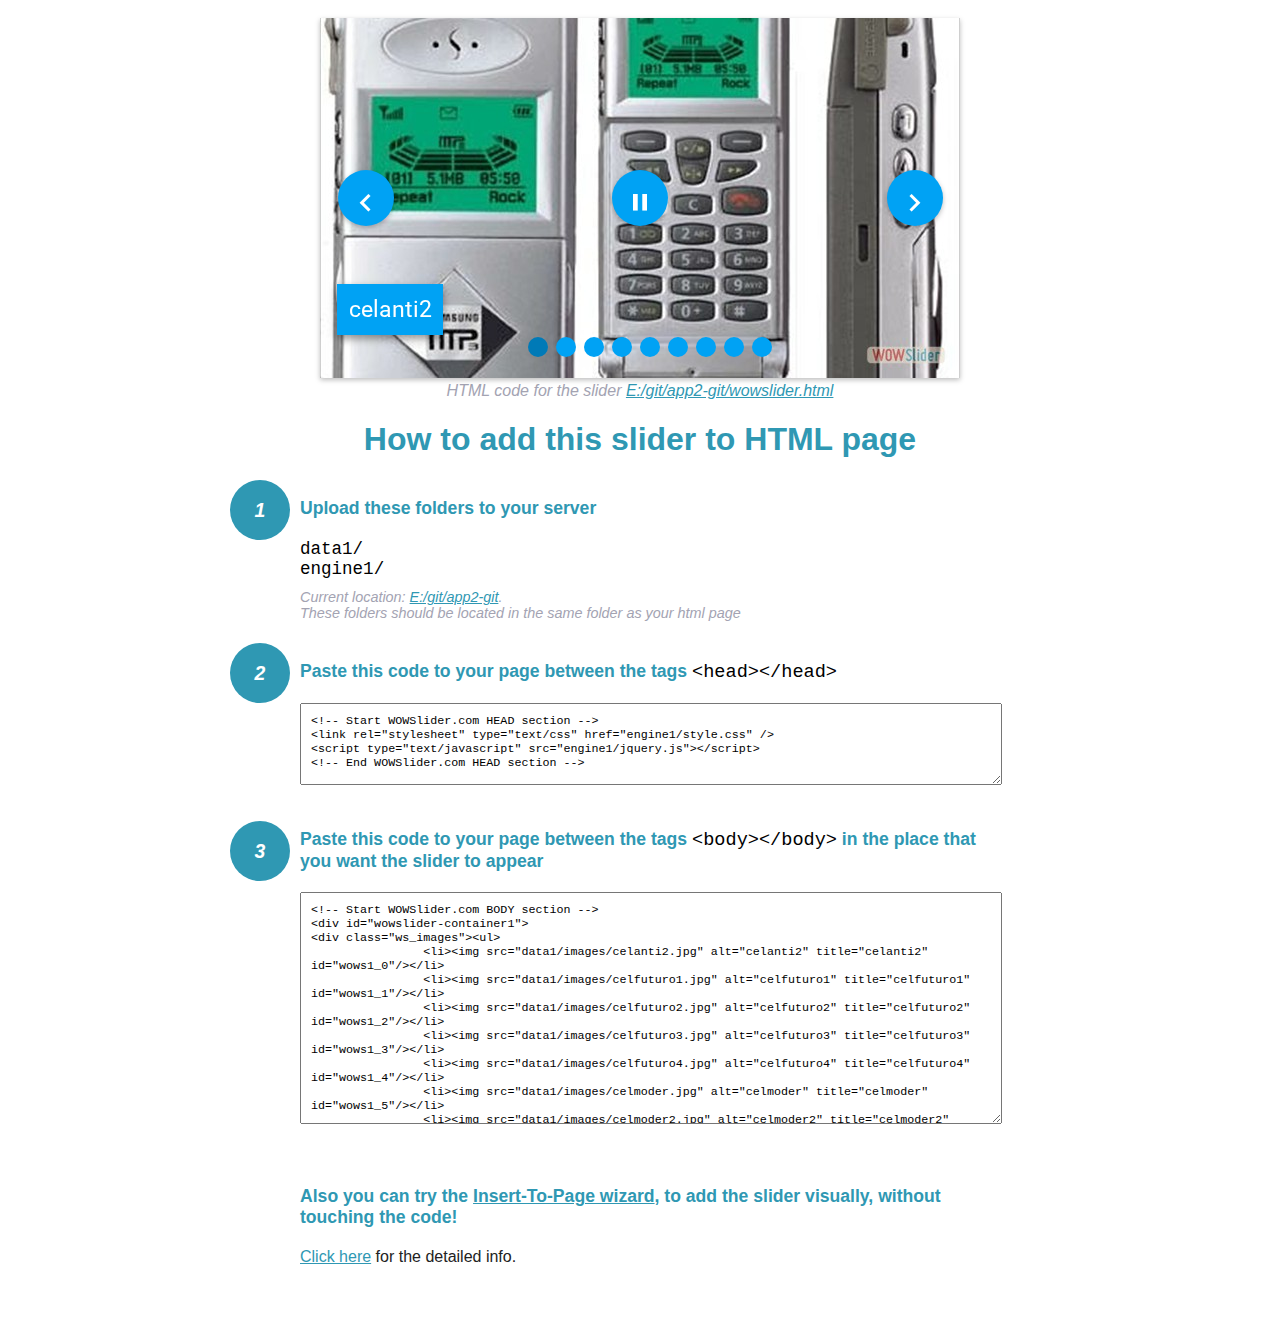
<file: wowslider-howto.html>
<!DOCTYPE html>
<html>
<head>
	<title>WOWSlider</title>
	<meta http-equiv="content-type" content="text/html; charset=utf-8" />
	<meta name="description" content="WOWSlider" />
	
	<!-- Start WOWSlider.com HEAD section --> <!-- add to the <head> of your page -->
	<link rel="stylesheet" type="text/css" href="engine1/style.css" />
	<script type="text/javascript" src="engine1/jquery.js"></script>
	<!-- End WOWSlider.com HEAD section -->


<style>
.instuction {
	font-family: sans-serif, Arial;
	display: block;
	margin: 0 auto;
	max-width: 820px;
	width: 100%;
	padding: 0 70px;
	color: #222;
	-webkit-box-sizing: border-box;
	-moz-box-sizing: border-box;
	box-sizing: border-box;
}
.instuction h1 img {
	max-width: 170px;
	vertical-align: middle;
	margin-bottom: 10px;
}
.instuction h1 {
	color: #2F98B3;
	text-align: center;
}
.instuction h2 {
	position: relative;
	font-size: 1.1em;
	color: #2F98B3;
	margin-bottom: 20px;
	margin-top: 40px;
}
.instuction h2 span.num {
	position: absolute;
	left: -70px;
	top: -18px;
	display: inline-block;
	vertical-align: middle;
	font-style: italic;
	font-size: 1.1em;
	width: 60px;
	height: 60px;
	line-height: 60px;
	text-align: center;
	background: #2F98B3;
	color: #fff;
	border-radius: 50%;
}
.instuction .mono {
	color: #000;
	font-family: monospace;
	font-size: 1.3em;
	font-weight: normal;
}
.instuction li.mono {
	font-size: 1.5em;
}

.instuction ul {
	font-size: 0.9em;
	margin-top: 0;
	padding-left: 0;
	list-style: none;
}
.instuction .note {
	color: #A3A3B2;
	font-style: italic;
	padding-top: 10px;
}
.instuction p.note {
	text-align: center;
	padding-top: 0;
	margin-top: 4px;
}
.instuction textarea {
	font-size: 0.9em;
	min-height: 60px;
	padding: 10px;
	margin: 0;
	overflow: auto;
	max-width: 100%;
	width: 100%;
}
.instuction a,
.instuction a:visited {
	color: #2F98B3;
}
</style>


</head>
<body style="margin:auto">

<br>

<!-- Start WOWSlider.com BODY section --> <!-- add to the <body> of your page -->
<div id="wowslider-container1">
<div class="ws_images"><ul>
		<li><img src="data1/images/celanti2.jpg" alt="celanti2" title="celanti2" id="wows1_0"/></li>
		<li><img src="data1/images/celfuturo1.jpg" alt="celfuturo1" title="celfuturo1" id="wows1_1"/></li>
		<li><img src="data1/images/celfuturo2.jpg" alt="celfuturo2" title="celfuturo2" id="wows1_2"/></li>
		<li><img src="data1/images/celfuturo3.jpg" alt="celfuturo3" title="celfuturo3" id="wows1_3"/></li>
		<li><img src="data1/images/celfuturo4.jpg" alt="celfuturo4" title="celfuturo4" id="wows1_4"/></li>
		<li><img src="data1/images/celmoder.jpg" alt="celmoder" title="celmoder" id="wows1_5"/></li>
		<li><img src="data1/images/celmoder2.jpg" alt="celmoder2" title="celmoder2" id="wows1_6"/></li>
		<li><a href="http://wowslider.net"><img src="data1/images/celmoto.jpg" alt="http://wowslider.net/" title="celmoto" id="wows1_7"/></a></li>
		<li><img src="data1/images/celular1.jpg" alt="celular1" title="celular1" id="wows1_8"/></li>
	</ul></div>
	<div class="ws_bullets"><div>
		<a href="#" title="celanti2"><span><img src="data1/tooltips/celanti2.jpg" alt="celanti2"/>1</span></a>
		<a href="#" title="celfuturo1"><span><img src="data1/tooltips/celfuturo1.jpg" alt="celfuturo1"/>2</span></a>
		<a href="#" title="celfuturo2"><span><img src="data1/tooltips/celfuturo2.jpg" alt="celfuturo2"/>3</span></a>
		<a href="#" title="celfuturo3"><span><img src="data1/tooltips/celfuturo3.jpg" alt="celfuturo3"/>4</span></a>
		<a href="#" title="celfuturo4"><span><img src="data1/tooltips/celfuturo4.jpg" alt="celfuturo4"/>5</span></a>
		<a href="#" title="celmoder"><span><img src="data1/tooltips/celmoder.jpg" alt="celmoder"/>6</span></a>
		<a href="#" title="celmoder2"><span><img src="data1/tooltips/celmoder2.jpg" alt="celmoder2"/>7</span></a>
		<a href="#" title="celmoto"><span><img src="data1/tooltips/celmoto.jpg" alt="celmoto"/>8</span></a>
		<a href="#" title="celular1"><span><img src="data1/tooltips/celular1.jpg" alt="celular1"/>9</span></a>
	</div></div><div class="ws_script" style="position:absolute;left:-99%"><a href="http://wowslider.com">wow slider</a> by WOWSlider.com v8.7</div>
<div class="ws_shadow"></div>
</div>	
<script type="text/javascript" src="engine1/wowslider.js"></script>
<script type="text/javascript" src="engine1/script.js"></script>
<!-- End WOWSlider.com BODY section -->


<div class="instuction">
	<p class="note">HTML code for the slider <a href="file:///E:/git/app2-git/wowslider.html">E:/git/app2-git/wowslider.html</a></p>

	<h1>
		How to add this slider to HTML page
	</h1>

	<h2><span class="num">1</span> Upload these folders to your server</h2>
	<ul>
		<li class="mono">data1/</li>
		<li class="mono">engine1/</li>
		<li class="note">Current location: <a href="file:///E:/git/app2-git">E:/git/app2-git</a>. <br>These folders should be located in the same folder as your html page</li>
	</ul>

	<h2><span class="num">2</span> Paste this code to your page between the tags <span class="mono">&lt;head&gt;&lt;/head&gt;</span></h2>
	<textarea onclick="this.select()">&lt;!-- Start WOWSlider.com HEAD section --&gt;
&lt;link rel=&quot;stylesheet&quot; type=&quot;text/css&quot; href=&quot;engine1/style.css&quot; /&gt;
&lt;script type=&quot;text/javascript&quot; src=&quot;engine1/jquery.js&quot;&gt;&lt;/script&gt;
&lt;!-- End WOWSlider.com HEAD section --&gt;</textarea>


	<h2><span class="num" style="top: -8px;">3</span> Paste this code to your page between the tags <span class="mono">&lt;body&gt;&lt;/body&gt;</span> in the place that you want the slider to appear</h2>
	<textarea onclick="this.select()" rows="15">&lt;!-- Start WOWSlider.com BODY section --&gt;
&lt;div id=&quot;wowslider-container1&quot;&gt;
&lt;div class=&quot;ws_images&quot;&gt;&lt;ul&gt;
		&lt;li&gt;&lt;img src=&quot;data1/images/celanti2.jpg&quot; alt=&quot;celanti2&quot; title=&quot;celanti2&quot; id=&quot;wows1_0&quot;/&gt;&lt;/li&gt;
		&lt;li&gt;&lt;img src=&quot;data1/images/celfuturo1.jpg&quot; alt=&quot;celfuturo1&quot; title=&quot;celfuturo1&quot; id=&quot;wows1_1&quot;/&gt;&lt;/li&gt;
		&lt;li&gt;&lt;img src=&quot;data1/images/celfuturo2.jpg&quot; alt=&quot;celfuturo2&quot; title=&quot;celfuturo2&quot; id=&quot;wows1_2&quot;/&gt;&lt;/li&gt;
		&lt;li&gt;&lt;img src=&quot;data1/images/celfuturo3.jpg&quot; alt=&quot;celfuturo3&quot; title=&quot;celfuturo3&quot; id=&quot;wows1_3&quot;/&gt;&lt;/li&gt;
		&lt;li&gt;&lt;img src=&quot;data1/images/celfuturo4.jpg&quot; alt=&quot;celfuturo4&quot; title=&quot;celfuturo4&quot; id=&quot;wows1_4&quot;/&gt;&lt;/li&gt;
		&lt;li&gt;&lt;img src=&quot;data1/images/celmoder.jpg&quot; alt=&quot;celmoder&quot; title=&quot;celmoder&quot; id=&quot;wows1_5&quot;/&gt;&lt;/li&gt;
		&lt;li&gt;&lt;img src=&quot;data1/images/celmoder2.jpg&quot; alt=&quot;celmoder2&quot; title=&quot;celmoder2&quot; id=&quot;wows1_6&quot;/&gt;&lt;/li&gt;
		&lt;li&gt;&lt;a href=&quot;http://wowslider.net&quot;&gt;&lt;img src=&quot;data1/images/celmoto.jpg&quot; alt=&quot;http://wowslider.net/&quot; title=&quot;celmoto&quot; id=&quot;wows1_7&quot;/&gt;&lt;/a&gt;&lt;/li&gt;
		&lt;li&gt;&lt;img src=&quot;data1/images/celular1.jpg&quot; alt=&quot;celular1&quot; title=&quot;celular1&quot; id=&quot;wows1_8&quot;/&gt;&lt;/li&gt;
	&lt;/ul&gt;&lt;/div&gt;
	&lt;div class=&quot;ws_bullets&quot;&gt;&lt;div&gt;
		&lt;a href=&quot;#&quot; title=&quot;celanti2&quot;&gt;&lt;span&gt;&lt;img src=&quot;data1/tooltips/celanti2.jpg&quot; alt=&quot;celanti2&quot;/&gt;1&lt;/span&gt;&lt;/a&gt;
		&lt;a href=&quot;#&quot; title=&quot;celfuturo1&quot;&gt;&lt;span&gt;&lt;img src=&quot;data1/tooltips/celfuturo1.jpg&quot; alt=&quot;celfuturo1&quot;/&gt;2&lt;/span&gt;&lt;/a&gt;
		&lt;a href=&quot;#&quot; title=&quot;celfuturo2&quot;&gt;&lt;span&gt;&lt;img src=&quot;data1/tooltips/celfuturo2.jpg&quot; alt=&quot;celfuturo2&quot;/&gt;3&lt;/span&gt;&lt;/a&gt;
		&lt;a href=&quot;#&quot; title=&quot;celfuturo3&quot;&gt;&lt;span&gt;&lt;img src=&quot;data1/tooltips/celfuturo3.jpg&quot; alt=&quot;celfuturo3&quot;/&gt;4&lt;/span&gt;&lt;/a&gt;
		&lt;a href=&quot;#&quot; title=&quot;celfuturo4&quot;&gt;&lt;span&gt;&lt;img src=&quot;data1/tooltips/celfuturo4.jpg&quot; alt=&quot;celfuturo4&quot;/&gt;5&lt;/span&gt;&lt;/a&gt;
		&lt;a href=&quot;#&quot; title=&quot;celmoder&quot;&gt;&lt;span&gt;&lt;img src=&quot;data1/tooltips/celmoder.jpg&quot; alt=&quot;celmoder&quot;/&gt;6&lt;/span&gt;&lt;/a&gt;
		&lt;a href=&quot;#&quot; title=&quot;celmoder2&quot;&gt;&lt;span&gt;&lt;img src=&quot;data1/tooltips/celmoder2.jpg&quot; alt=&quot;celmoder2&quot;/&gt;7&lt;/span&gt;&lt;/a&gt;
		&lt;a href=&quot;#&quot; title=&quot;celmoto&quot;&gt;&lt;span&gt;&lt;img src=&quot;data1/tooltips/celmoto.jpg&quot; alt=&quot;celmoto&quot;/&gt;8&lt;/span&gt;&lt;/a&gt;
		&lt;a href=&quot;#&quot; title=&quot;celular1&quot;&gt;&lt;span&gt;&lt;img src=&quot;data1/tooltips/celular1.jpg&quot; alt=&quot;celular1&quot;/&gt;9&lt;/span&gt;&lt;/a&gt;
	&lt;/div&gt;&lt;/div&gt;&lt;div class=&quot;ws_script&quot; style=&quot;position:absolute;left:-99%&quot;&gt;&lt;a href=&quot;http://wowslider.com&quot;&gt;wow slider&lt;/a&gt; by WOWSlider.com v8.7&lt;/div&gt;
&lt;div class=&quot;ws_shadow&quot;&gt;&lt;/div&gt;
&lt;/div&gt;	
&lt;script type=&quot;text/javascript&quot; src=&quot;engine1/wowslider.js&quot;&gt;&lt;/script&gt;
&lt;script type=&quot;text/javascript&quot; src=&quot;engine1/script.js&quot;&gt;&lt;/script&gt;
&lt;!-- End WOWSlider.com BODY section --&gt;</textarea>

<br><br>
<h2>Also you can try the <a href="http://wowslider.com/help/add-wowslider-to-page-2.html" target="_blank">Insert-To-Page wizard</a>, to add the slider visually, without touching the code!</h2>
<p>
	<a href="http://wowslider.com/help/add-wowslider-to-page-2.html" target="_blank">Click here</a> for the detailed info.
</p>
</div>

<br><br>
</body>
</html>
</file>
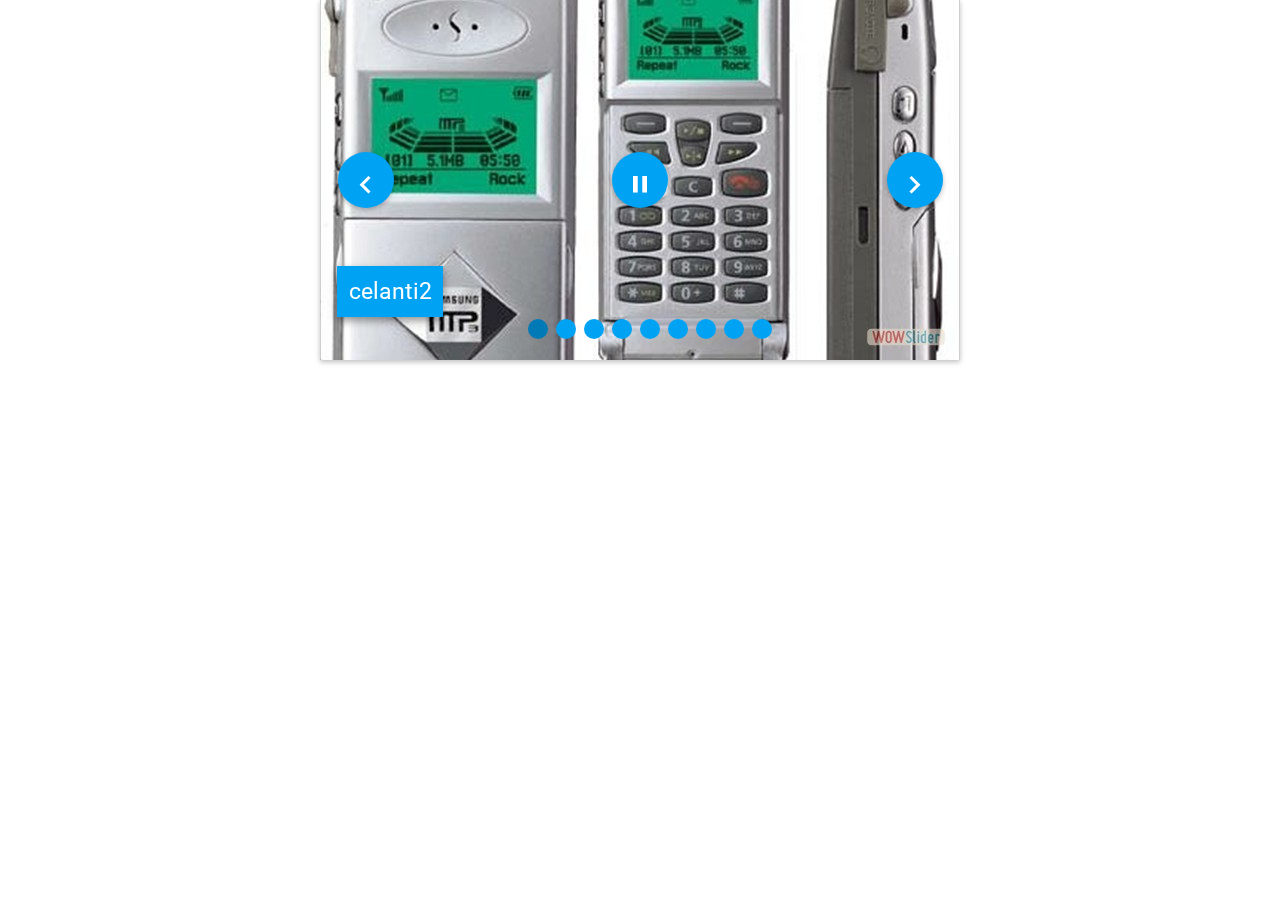
<file: wowslider.html>
<!DOCTYPE html>
<html>
<head>
	<title>Visorapp2</title>
	<meta http-equiv="content-type" content="text/html; charset=utf-8" />
	<meta name="description" content="Made with WOW Slider - Create beautiful, responsive image sliders in a few clicks. Awesome skins and animations. Wow slider" />
	
	<!-- Start WOWSlider.com HEAD section --> <!-- add to the <head> of your page -->
	<link rel="stylesheet" type="text/css" href="engine1/style.css" />
	<script type="text/javascript" src="engine1/jquery.js"></script>
	<!-- End WOWSlider.com HEAD section -->

</head>
<body style="background-color:#fff;margin:auto">
	
	<!-- Start WOWSlider.com BODY section --> <!-- add to the <body> of your page -->
	<div id="wowslider-container1">
	<div class="ws_images"><ul>
		<li><img src="data1/images/celanti2.jpg" alt="celanti2" title="celanti2" id="wows1_0"/></li>
		<li><img src="data1/images/celfuturo1.jpg" alt="celfuturo1" title="celfuturo1" id="wows1_1"/></li>
		<li><img src="data1/images/celfuturo2.jpg" alt="celfuturo2" title="celfuturo2" id="wows1_2"/></li>
		<li><img src="data1/images/celfuturo3.jpg" alt="celfuturo3" title="celfuturo3" id="wows1_3"/></li>
		<li><img src="data1/images/celfuturo4.jpg" alt="celfuturo4" title="celfuturo4" id="wows1_4"/></li>
		<li><img src="data1/images/celmoder.jpg" alt="celmoder" title="celmoder" id="wows1_5"/></li>
		<li><img src="data1/images/celmoder2.jpg" alt="celmoder2" title="celmoder2" id="wows1_6"/></li>
		<li><a href="http://wowslider.net"><img src="data1/images/celmoto.jpg" alt="http://wowslider.net/" title="celmoto" id="wows1_7"/></a></li>
		<li><img src="data1/images/celular1.jpg" alt="celular1" title="celular1" id="wows1_8"/></li>
	</ul></div>
	<div class="ws_bullets"><div>
		<a href="#" title="celanti2"><span><img src="data1/tooltips/celanti2.jpg" alt="celanti2"/>1</span></a>
		<a href="#" title="celfuturo1"><span><img src="data1/tooltips/celfuturo1.jpg" alt="celfuturo1"/>2</span></a>
		<a href="#" title="celfuturo2"><span><img src="data1/tooltips/celfuturo2.jpg" alt="celfuturo2"/>3</span></a>
		<a href="#" title="celfuturo3"><span><img src="data1/tooltips/celfuturo3.jpg" alt="celfuturo3"/>4</span></a>
		<a href="#" title="celfuturo4"><span><img src="data1/tooltips/celfuturo4.jpg" alt="celfuturo4"/>5</span></a>
		<a href="#" title="celmoder"><span><img src="data1/tooltips/celmoder.jpg" alt="celmoder"/>6</span></a>
		<a href="#" title="celmoder2"><span><img src="data1/tooltips/celmoder2.jpg" alt="celmoder2"/>7</span></a>
		<a href="#" title="celmoto"><span><img src="data1/tooltips/celmoto.jpg" alt="celmoto"/>8</span></a>
		<a href="#" title="celular1"><span><img src="data1/tooltips/celular1.jpg" alt="celular1"/>9</span></a>
	</div></div><div class="ws_script" style="position:absolute;left:-99%"><a href="http://wowslider.com">wow slider</a> by WOWSlider.com v8.7</div>
	<div class="ws_shadow"></div>
	</div>	
	<script type="text/javascript" src="engine1/wowslider.js"></script>
	<script type="text/javascript" src="engine1/script.js"></script>
	<!-- End WOWSlider.com BODY section -->

</body>
</html>
</file>
<file: engine1/style.css>
/*
 *	generated by WOW Slider 8.7
 *	template Material
 */
@import url(https://fonts.googleapis.com/css?family=Roboto&subset=latin,cyrillic-ext,latin-ext,cyrillic,greek-ext,greek,vietnamese);
@font-face {
  font-family: 'ws-ctrl-material';
  src: url('ws-ctrl-material.eot');
  src: url('ws-ctrl-material.eot#iefix') format('embedded-opentype'),
       url('ws-ctrl-material.svg#ws-ctrl-material') format('svg');
  font-weight: normal;
  font-style: normal;
}
@font-face {
  font-family: 'ws-ctrl-material';
  src: url('[data-uri]') format('woff'),
       url('[data-uri]') format('truetype');
}
#wowslider-container1 { 
	display: table;
	zoom: 1; 
	position: relative;
	width: 100%;
	max-width: 640px;
	max-height:360px;
	margin:0px auto 0px;
	z-index:90;
	text-align:left; /* reset align=center */
	font-size: 10px;
	text-shadow: none; /* fix some user styles */

	/* reset box-sizing (to boostrap friendly) */
	-webkit-box-sizing: content-box;
	-moz-box-sizing: content-box;
	box-sizing: content-box; 
}
* html #wowslider-container1{ width:640px }
#wowslider-container1 .ws_images ul{
	position:relative;
	width: 10000%; 
	height:100%;
	left:0;
	list-style:none;
	margin:0;
	padding:0;
	border-spacing:0;
	overflow: visible;
	/*table-layout:fixed;*/
}
#wowslider-container1 .ws_images ul li{
	position: relative;
	width:1%;
	height:100%;
	line-height:0; /*opera*/
	overflow: hidden;
	float:left;
	/*font-size:0;*/
	padding:0 0 0 0 !important;
	margin:0 0 0 0 !important;
}

#wowslider-container1 .ws_images{
	position: relative;
	left:0;
	top:0;
	height:100%;
	max-height:360px;
	max-width: 640px;
	vertical-align: top;
	border:none;
	overflow: hidden;
}
#wowslider-container1 .ws_images ul a{
	width:100%;
	height:100%;
	max-height:360px;
	display:block;
	color:transparent;
}
#wowslider-container1 img{
	max-width: none !important;
}
#wowslider-container1 .ws_images .ws_list img,
#wowslider-container1 .ws_images > div > img{
	width:100%;
	border:none 0;
	max-width: none;
	padding:0;
	margin:0;
}
#wowslider-container1 .ws_images > div > img {
	max-height:360px;
}

#wowslider-container1 .ws_images iframe {
	position: absolute;
	z-index: -1;
}

#wowslider-container1 .ws-title > div {
	display: inline-block !important;
}

#wowslider-container1 a{ 
	text-decoration: none; 
	outline: none; 
	border: none; 
}

#wowslider-container1  .ws_bullets { 
	float: left;
	position:absolute;
	z-index:70;
}
#wowslider-container1  .ws_bullets div{
	position:relative;
	float:left;
	font-size: 0px;
}
/* compatibility with Joomla styles */
#wowslider-container1  .ws_bullets a {
	line-height: 0;
}

#wowslider-container1  .ws_script{
	display:none;
}
#wowslider-container1 sound, 
#wowslider-container1 object{
	position:absolute;
}

/* prevent some of users reset styles */
#wowslider-container1 .ws_effect {
	position: static;
	width: 100%;
	height: 100%;
}

#wowslider-container1 .ws_photoItem {
	border: 2em solid #fff;
	margin-left: -2em;
	margin-top: -2em;
}
#wowslider-container1 .ws_cube_side {
	background: #A6A5A9;
}


#wowslider-container1.ws_gestures {
	cursor: -webkit-grab;
	cursor: -moz-grab;
	cursor: url("[data-uri]"), move;
}
#wowslider-container1.ws_gestures.ws_grabbing {
	cursor: -webkit-grabbing;
	cursor: -moz-grabbing;
	cursor: url("[data-uri]"), move;
}

/* hide controls when video start play */
#wowslider-container1.ws_video_playing .ws_bullets,
#wowslider-container1.ws_video_playing .ws_fullscreen,
#wowslider-container1.ws_video_playing .ws_next,
#wowslider-container1.ws_video_playing .ws_prev {
	display: none;
}


/* youtube/vimeo buttons */
#wowslider-container1 .ws_video_btn {
	position: absolute;
	display: none;
	cursor: pointer;
	top: 0;
	left: 0;
	width: 100%;
	height: 100%;
	z-index: 55;
}
#wowslider-container1 .ws_video_btn.ws_youtube,
#wowslider-container1 .ws_video_btn.ws_vimeo {
	display: block;
}
#wowslider-container1 .ws_video_btn div {
	position: absolute;
	background-image: url(./playvideo.png);
	background-size: 200%;
	top: 50%;
	left: 50%;
	width: 7em;
	height: 5em;
	margin-left: -3.5em;
	margin-top: -2.5em;
}
#wowslider-container1 .ws_video_btn.ws_youtube div {
	background-position: 0 0;
}
#wowslider-container1 .ws_video_btn.ws_youtube:hover div {
	background-position: 100% 0;
}
#wowslider-container1 .ws_video_btn.ws_vimeo div {
	background-position: 0 100%;
}
#wowslider-container1 .ws_video_btn.ws_vimeo:hover div {
	background-position: 100% 100%;
}

#wowslider-container1 .ws_playpause.ws_hide {
	display: none !important;
}
#wowslider-container1 .ws_images {
	box-shadow: 0px 2px 5px 0 rgba(0, 0, 0, 0.26);
	-webkit-transition: box-shadow .5s cubic-bezier(.4,0,.2,1);
	transition: box-shadow .5s cubic-bezier(.4,0,.2,1);
}
#wowslider-container1 .ws_images:hover {
	box-shadow: 0px 17px 50px rgba(0, 0, 0, 0.19);
}
#wowslider-container1 .ws_bullets { 
	padding: 10px; 
}
#wowslider-container1 .ws_bullets a { 
	position:relative;
	display: inline-block;
	margin: 4px 4px;
	padding: 10px;
	width: 0;
	border-radius: 50%;
	background-color: #00a2f4; /* #00A2F4 */
	
	-webkit-transition: all 0.3s;
	transition: all 0.3s;
}
#wowslider-container1 .ws_bullets a:hover{
	background-color: #0085c8; /* #0082CE */
}
#wowslider-container1 .ws_bullets a.ws_selbull {
	background-color: #007ab7; /* #0071B8 */
}


#wowslider-container1 a.ws_next,
#wowslider-container1 a.ws_prev {
	font: 3.5em "ws-ctrl-material";
	width: 1.6em;
	height: 1.6em;
	margin-top:-0.8em;
}
#wowslider-container1 a.ws_next,
#wowslider-container1 a.ws_prev,
#wowslider-container1 .ws_playpause {
	position:absolute;
	z-index:60;
	color: #FFFFFF;
	overflow: hidden;
	border-radius: 50%;
	top:50%;

	background-color: #00a2f4;
	box-shadow: 0 2px 5px 0 rgba(0, 0, 0, 0.26);
	
	-webkit-transition: box-shadow 0.5s cubic-bezier(0.35, 0, 0.25, 1), background-color 0.5s cubic-bezier(0.35, 0, 0.25, 1), -webkit-transform 0.5s cubic-bezier(0.35, 0, 0.25, 1);
	transition: box-shadow 0.5s cubic-bezier(0.35, 0, 0.25, 1), background-color 0.5s cubic-bezier(0.35, 0, 0.25, 1), transform 0.5s cubic-bezier(0.35, 0, 0.25, 1);
}
	
#wowslider-container1 a.ws_next:hover,
#wowslider-container1 a.ws_prev:hover,
#wowslider-container1 .ws_playpause:hover {
	box-shadow: 0 4px 8px 0 rgba(0, 0, 0, 0.4);
	background-color: #0085c8;
	-webkit-transform: translate3d(0, -1px, 0);
	transform: translate3d(0, -1px, 0);
}
#wowslider-container1 a.ws_next {
	right: 0.5em;
}
#wowslider-container1 a.ws_prev {
	left: 0.5em;
}
#wowslider-container1 a.ws_next:after,
#wowslider-container1 a.ws_prev:after {
	display: block;
	text-align: center;
	line-height: 1.9em;	
	line-height: 2.1em\9; /* ie9 hack */
	
	-webkit-transition: color .4s ease;
  	transition: color .4s ease;
}
/* IE10+ hacks */
_:-ms-input-placeholder, :root #wowslider-container1 a.ws_next:after {line-height: 2.1em;}
_:-ms-input-placeholder, :root #wowslider-container1 a.ws_prev:after {line-height: 2.1em;}
#wowslider-container1 a.ws_next:after{
	content:'\e801';
}
#wowslider-container1 a.ws_prev:after{
	content:'\e800';
}

/*playpause*/
#wowslider-container1 .ws_playpause {
	font: 2.8em "ws-ctrl-material";
	width: 2em;
	height: 2em;
	left: 50%;
	z-index: 59;
	margin-top:-1em;
	margin-left: -1em;
}
#wowslider-container1 .ws_playpause:after{
	display: block;
	text-align: center;
	line-height: 2.3em;
	line-height: 2.5em\9; /* ie9 hack */
	
	-webkit-transition: color .4s ease;
  	transition: color .4s ease;
}
/* IE10+ hacks */
_:-ms-input-placeholder, :root #wowslider-container1 .ws_playpause:after {line-height: 2.5em;}
#wowslider-container1 .ws_pause:after {
	content: '\e803';
}
#wowslider-container1 .ws_play:after {
	content: '\e802';
}/* bottom center */
#wowslider-container1  .ws_bullets {
	bottom:7px;
	left:50%;
}
#wowslider-container1  .ws_bullets div{
	left:-50%;
}#wowslider-container1 .ws-title{
	position: absolute;	
	font: 1.3em 'Roboto', sans-serif;
	margin-right:10em;
	z-index: 50;
    color: #FFFFFF;
	left: 0.3em;
	background: none;
	padding: 1em;
	bottom: 30px;
	top: auto;
	opacity: 1;
}
#wowslider-container1 .ws-title div,#wowslider-container1 .ws-title span{
	display:inline-block;
	padding: 0.5em;
}
#wowslider-container1 .ws-title div{
	display:block;
	margin-top:0.5em;
	font-size: 1.1em;
	padding: 1em;
	line-height: 1.15em;
	color:#555;
	background-color:#e5e5e5;
}
#wowslider-container1 .ws-title span{
	font-size: 1.8em;
	background-color: #00a2f4;
    box-shadow: 0 4px 8px 0 rgba(0, 0, 0, 0.4);
}#wowslider-container1 .ws_images > ul{
	animation: wsBasic 36s infinite;
	-moz-animation: wsBasic 36s infinite;
	-webkit-animation: wsBasic 36s infinite;
}
@keyframes wsBasic{0%{left:-0%} 5.56%{left:-0%} 11.11%{left:-100%} 16.67%{left:-100%} 22.22%{left:-200%} 27.78%{left:-200%} 33.33%{left:-300%} 38.89%{left:-300%} 44.44%{left:-400%} 50%{left:-400%} 55.56%{left:-500%} 61.11%{left:-500%} 66.67%{left:-600%} 72.22%{left:-600%} 77.78%{left:-700%} 83.33%{left:-700%} 88.89%{left:-800%} 94.44%{left:-800%} }
@-moz-keyframes wsBasic{0%{left:-0%} 5.56%{left:-0%} 11.11%{left:-100%} 16.67%{left:-100%} 22.22%{left:-200%} 27.78%{left:-200%} 33.33%{left:-300%} 38.89%{left:-300%} 44.44%{left:-400%} 50%{left:-400%} 55.56%{left:-500%} 61.11%{left:-500%} 66.67%{left:-600%} 72.22%{left:-600%} 77.78%{left:-700%} 83.33%{left:-700%} 88.89%{left:-800%} 94.44%{left:-800%} }
@-webkit-keyframes wsBasic{0%{left:-0%} 5.56%{left:-0%} 11.11%{left:-100%} 16.67%{left:-100%} 22.22%{left:-200%} 27.78%{left:-200%} 33.33%{left:-300%} 38.89%{left:-300%} 44.44%{left:-400%} 50%{left:-400%} 55.56%{left:-500%} 61.11%{left:-500%} 66.67%{left:-600%} 72.22%{left:-600%} 77.78%{left:-700%} 83.33%{left:-700%} 88.89%{left:-800%} 94.44%{left:-800%} }

#wowslider-container1 .ws_bullets  a img{
	text-indent:0;
	display:block;
	bottom:15px;
	left:-43px;
	visibility:hidden;
	position:absolute;
    border: 1px solid #FFFFFF;
	max-width:none;
}
#wowslider-container1 .ws_bullets a:hover img{
	visibility:visible;
}

#wowslider-container1 .ws_bulframe div div{
	height:48px;
	overflow:visible;
	position:relative;
}
#wowslider-container1 .ws_bulframe div {
	left:0;
	overflow:hidden;
	position:relative;
	width:85px;
	background-color:#FFFFFF;
}
#wowslider-container1  .ws_bullets .ws_bulframe{
	display:none;
	bottom:30px;
	margin-left:8px;
	overflow:visible;
	position:absolute;
	cursor:pointer;
    border: 6px solid #e5e5e5;
    box-shadow: 0 4px 8px 0 rgba(0, 0, 0, 0.4);
}#wowslider-container1 .ws_bulframe div div{
	height: auto;
}

@media all and (max-width:760px) {
	#wowslider-container1 .ws_fullscreen {
		display: block;
	}
}
@media all and (max-width:400px){
	#wowslider-container1 .ws_controls,
	#wowslider-container1 .ws_bullets,
	#wowslider-container1 .ws_thumbs{
		display: none
	}
}
</file>
